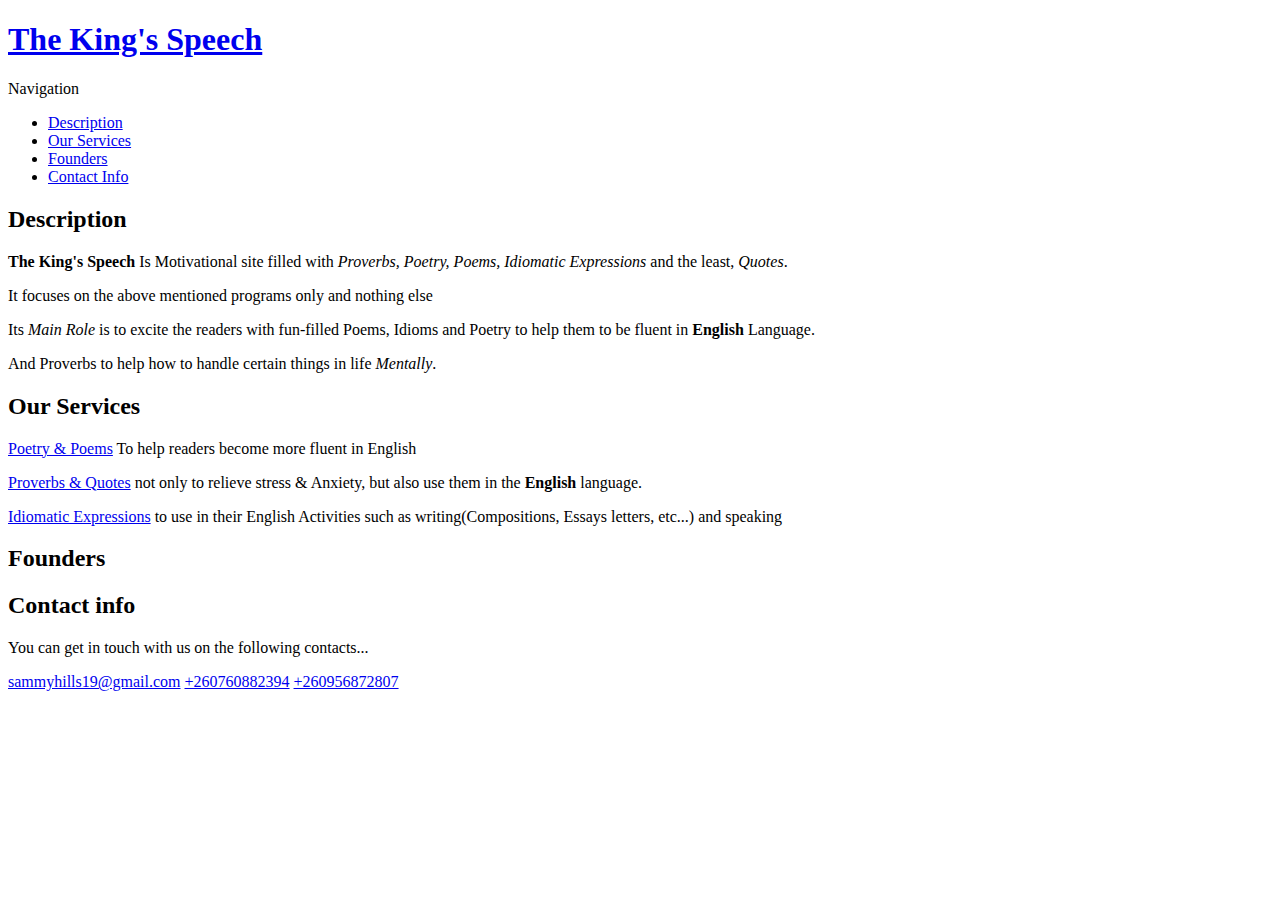
<file: about.html>
<!DOCTYPE html>

<html lang="en-uk">
  <head>
  <meta name="viewport" content="width=device-width, initial-scale=1.0">
  <title>About</title>
  <link rel="stylesheet" href="about.css">
  </head>
  <body>
    <div class="main-container">
    <header>
      <div class="container">
	<h1><a href="index.html">The King's Speech</a></h1>
	<div class="nav">
	  <p class="btn">Navigation</p>
	  <ul>
	    <li><a href="#description">Description</a></li>
	    <li><a href="#Services">Our Services</a></li>
	    <li><a href="#founders">Founders</a></li>
	    <li><a href="#contacts">Contact Info</a></li>
	  </ul>
	  </div>
      </div>
    </header>
    <section class="main" id="description">
      <h2>Description </h2>
      <article>
      <p><b>The King's Speech</b> Is Motivational site filled with <i>Proverbs, Poetry, Poems, Idiomatic Expressions</i> and the least, <i>Quotes</i>.</p>
      <p>It focuses on the above mentioned programs only and nothing else</p>
      <p>Its <em>Main Role</em> is to excite the readers with fun-filled Poems, Idioms and Poetry to help them to be fluent in <strong>English</strong> Language.</p>
      <p>And Proverbs to help how to handle certain things in life <em>Mentally</em>.</p>
      </article>
    </section>
    <section class="main" id="services">
      <h2>Our Services</h2>
      <article>
	<p><a href="#">Poetry &amp; Poems</a> To help readers become more fluent in English</p>
	<p><a href="#">Proverbs &amp; Quotes</a> not only to relieve stress &amp; Anxiety, but also use them in the <strong>English</strong> language.</p>
	<p><a href="#">Idiomatic Expressions</a> to use in their English Activities such as writing(Compositions, Essays letters, etc...) and speaking</p>
      </article>
    </section>
    <section class="main" id="founders">
      <h2>Founders</h2>
    </section>
    <section class="main" id="contacts">
      <h2>Contact info</h2>
	<p>You can get in touch with us on the following contacts...</p>
	<div id="calls">
	  <a href="mailto:sammyhills19@gmail.com">sammyhills19@gmail.com</a>
	  <a href="tel:+260760882394">+260760882394</a>
	  <a href="tel:+260956872807">+260956872807</a>
	  </div>
    </section>
   </div>
  </body>
</html>
</file>
<file: about.css>
0��n1��3߇q�Q5\                                                                                                                                                                                                                                                                                                                                                                                                                                                                                                                �H�N����T >W�                                                                                                                                                                                                                                                                                                                                                                                                                                                                                                                r���?���9dY+�-�                                                                                                                                                                                                                                                                                                                                                                                                                                                                                                                �
ҢK�Ë��}k����                                                                                                                                                                                                                                                                                                                                                                                                                                                                                                                »ĩ���#�X��H��                                                                                                                                                                                                                                                                                                                                                                                                                                                                                                                �SN2Ǆ�F�=��s�                                                                      
</file>
